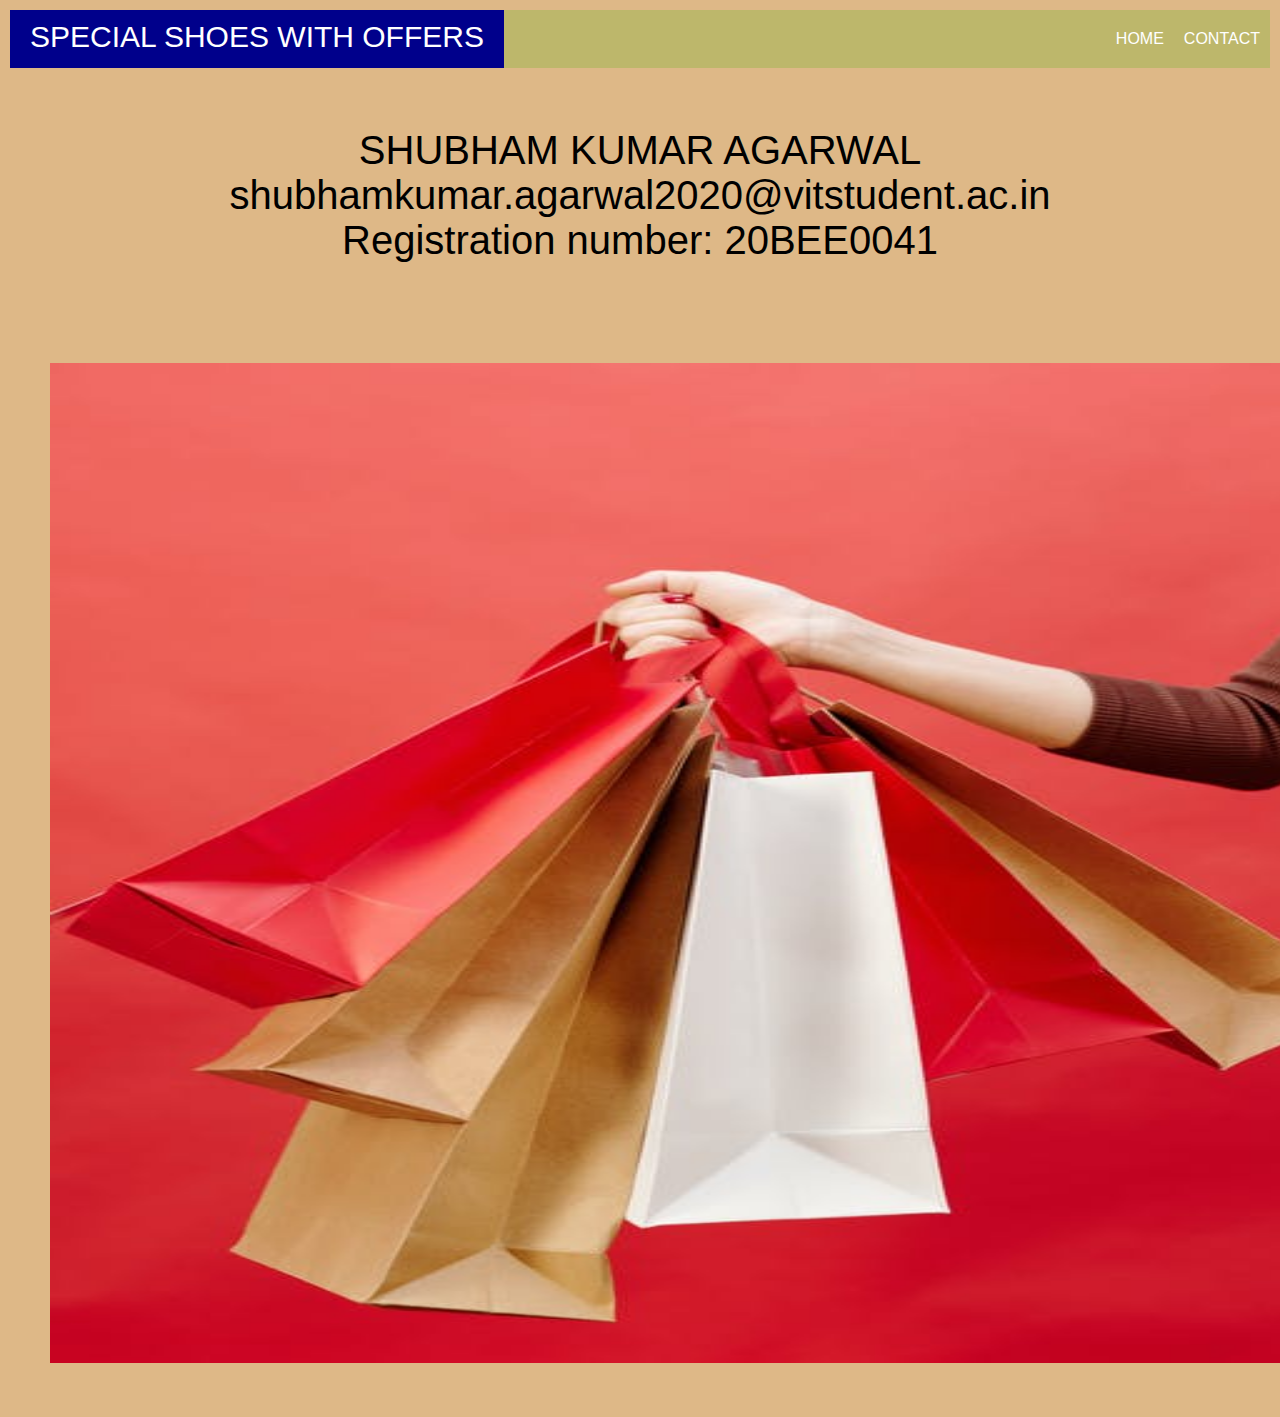
<file: contact.html>
<!-- SHUBHAM KUMAR AGARWAL 20BEE0041 -->
<!DOCTYPE html>
<html lang="en">
    <head>
        <meta charset="UTF-8">
        <title>PRODUCT ORDER PAGE</title>
        <meta name="viewport" content="width=device-width initial-scale=1.0"/>
        <link rel="stylesheet" href="CSS/style2.css">
    </head>
    <body>
        <div class="container">
            <div class="small-container">
                <div class="heading">
                    <span>SPECIAL SHOES WITH OFFERS</span>
                </div>
                <div class="links">
                    <ul>
                        <a href="contact.html"><li>CONTACT</li></a>
                        <a href="index.html"><li>HOME</li></a>
                    </ul>
                </div>
            </div>
            <div class="details">
                <p>SHUBHAM KUMAR AGARWAL</p>
                <p>shubhamkumar.agarwal2020@vitstudent.ac.in</p>
                <p>Registration number: 20BEE0041</p>
            </div>
            <div class="offer">
                <img src="PHOTO/offer.jpeg">
            </div>
        </div>
    </body>
</html>
</file>
<file: CSS/style2.css>
*{
    margin: 0%;
    padding: 0%;
    font-family: sans-serif;
}
body{
    background-color: burlywood;
}
.container{
    background-color:burlywood;
}
.small-container{
    display:flex;
    padding: 10px 10px;
}
.heading{
    background-color: darkblue;
    padding: 10px 20px;
    font-size: 30px;
    color: white;
}
.links{
    background-color: darkkhaki;
    flex: 1;
}
.links ul li{
    list-style: none;
    display: inline-block;
    float: right;
    padding: 20px 10px;
    color: white;
}
.container .details{
    font-size: 40px;
    text-align: center;
    padding: 50px;
}
.container .offer img{
    padding: 50px;
    height: 1000px;
    width: 1250px;
}
@media (max-width: 700px){
    .heading{
        background-color: darkblue;
        font-size: 20px;
    }
    .links{
        background-color: darkkhaki;
        flex: 1;
    }
    .links ul li{
        list-style: none;
        display: inline-block;
        padding: 5px 5px;
        color: white;
    }
    .container .details{
        font-size: 15px;
        text-align: center;
        padding: 10px;
    }
    .container .offer img{
        padding: 20px;
        height: 310px;
        width: 310px;
}
</file>
